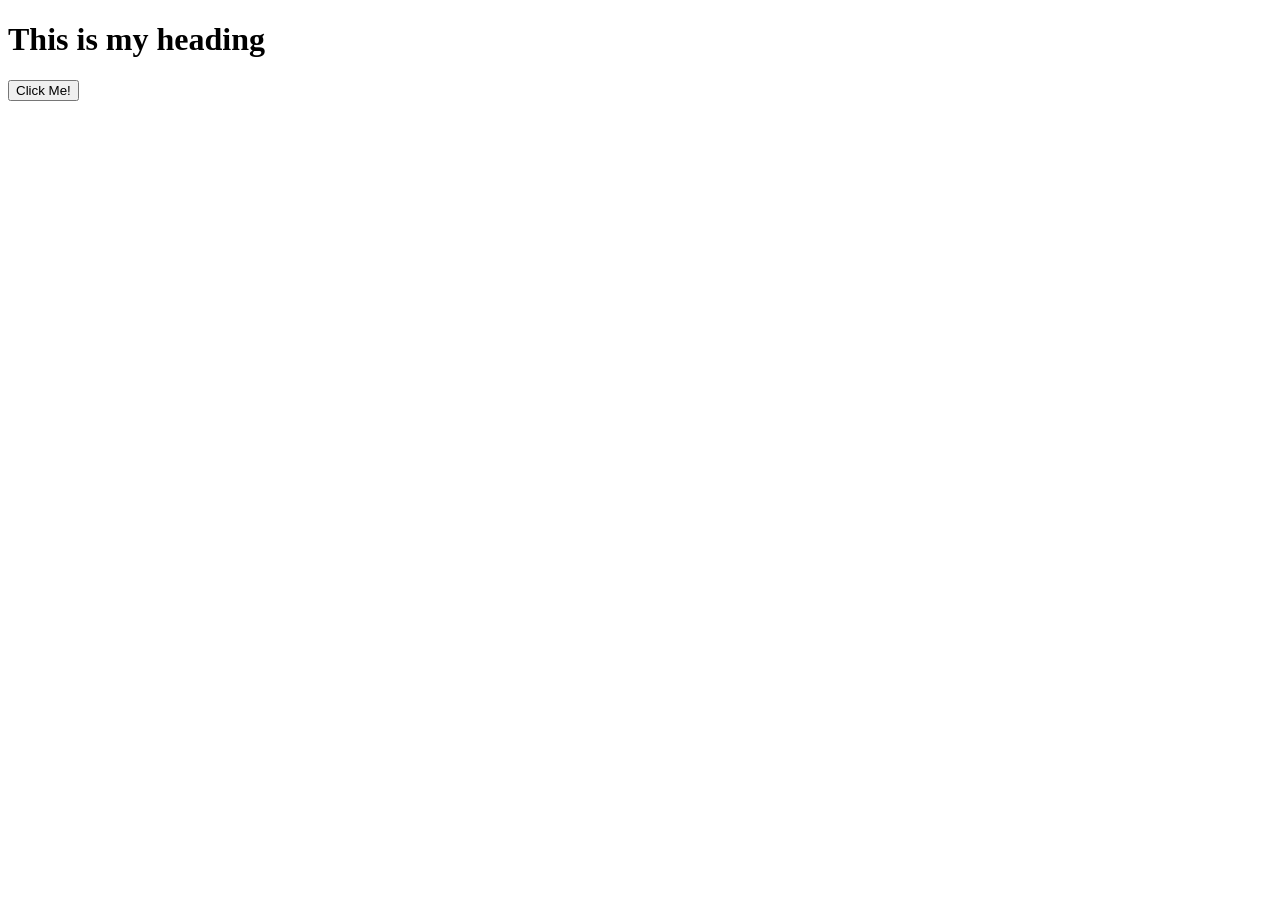
<file: index.html>
<!DOCTYPE html>
<html lang="en">
<head>
    <meta charset="UTF-8">
    <meta name="viewport" content="width=device-width, initial-scale=1.0">
    <title>Document</title>
</head>
<body>
    <h1 id="heading"></h1>

    <button id="btn">Click Me!</button>
    
    <script src="script.js"></script>
</body>
</html>
</file>
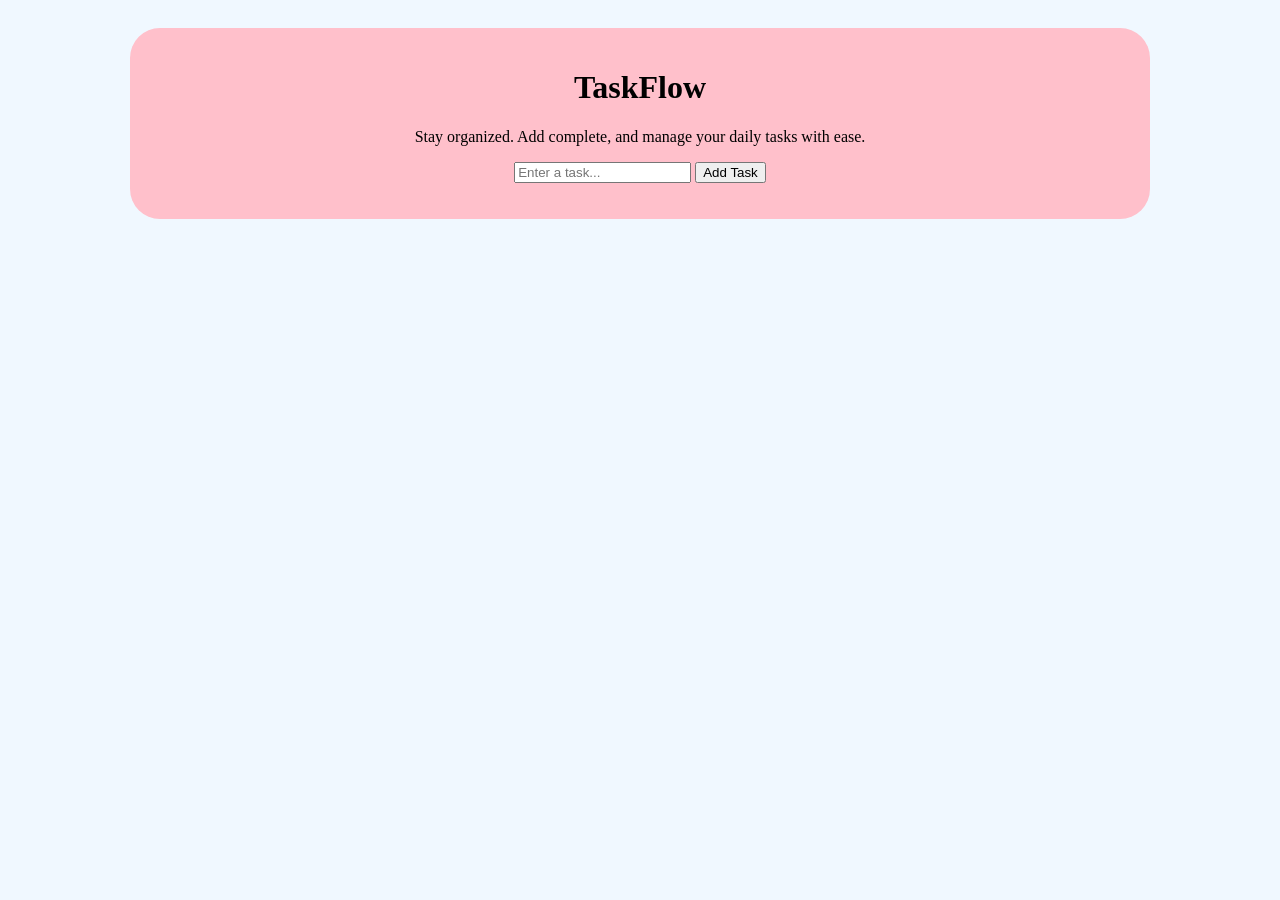
<file: week7/to-do-list/index.html>
<!DOCTYPE html>
<html lang="en">
<head>
    <meta charset="UTF-8">
    <meta name="viewport" content="width=device-width, initial-scale=1.0">
    <link rel="stylesheet" href="styles.css">
    <title>TaskFlow | Simple To-Do App</title>
</head>
<body>
    <main id="main">
        <header id="header">
            <h1>
                TaskFlow
            </h1>
            <p>
                Stay organized. Add complete, and manage your
                daily tasks with ease.
            </p>
        </header>

        <form action="" id="task-input-form">
            <input 
                type="text"
                id="task-input"
                placeholder="Enter a task..."
                autocomplete="off"
            >

            <button type="button" id="add-task-btn">
                Add Task
            </button>

        </form>

        <div id="tasks-container">
            <ul id="task-list"></ul>
        </div>
    </main>

    <script type="module" src="script.js"></script>
</body>
</html>
</file>
<file: week7/to-do-list/styles.css>
body {
    box-sizing: content-box;
    background-color: aliceblue;
    padding: 20px;
}

main {
    text-align: center;
    width: 80%;
    height: 80%;
    margin: auto;
    background-color: pink;
    padding: 20px;
    border-radius: 30px;
}

li {
    list-style: none;
    padding: 5px;
}

.completeBtn{
    margin: 10px;
    background-color: blue;
    border: none;
    color: aliceblue;
    padding: 5px;
    border-radius: 5px;
}

.deleteBtn {
    background-color: crimson;
    border: none;
    color: aliceblue;
    padding: 5px;
    border-radius: 5px;
    width: 60px;
}

.done {
    text-decoration: line-through crimson;
    text-decoration-thickness: 3px;
}
</file>
